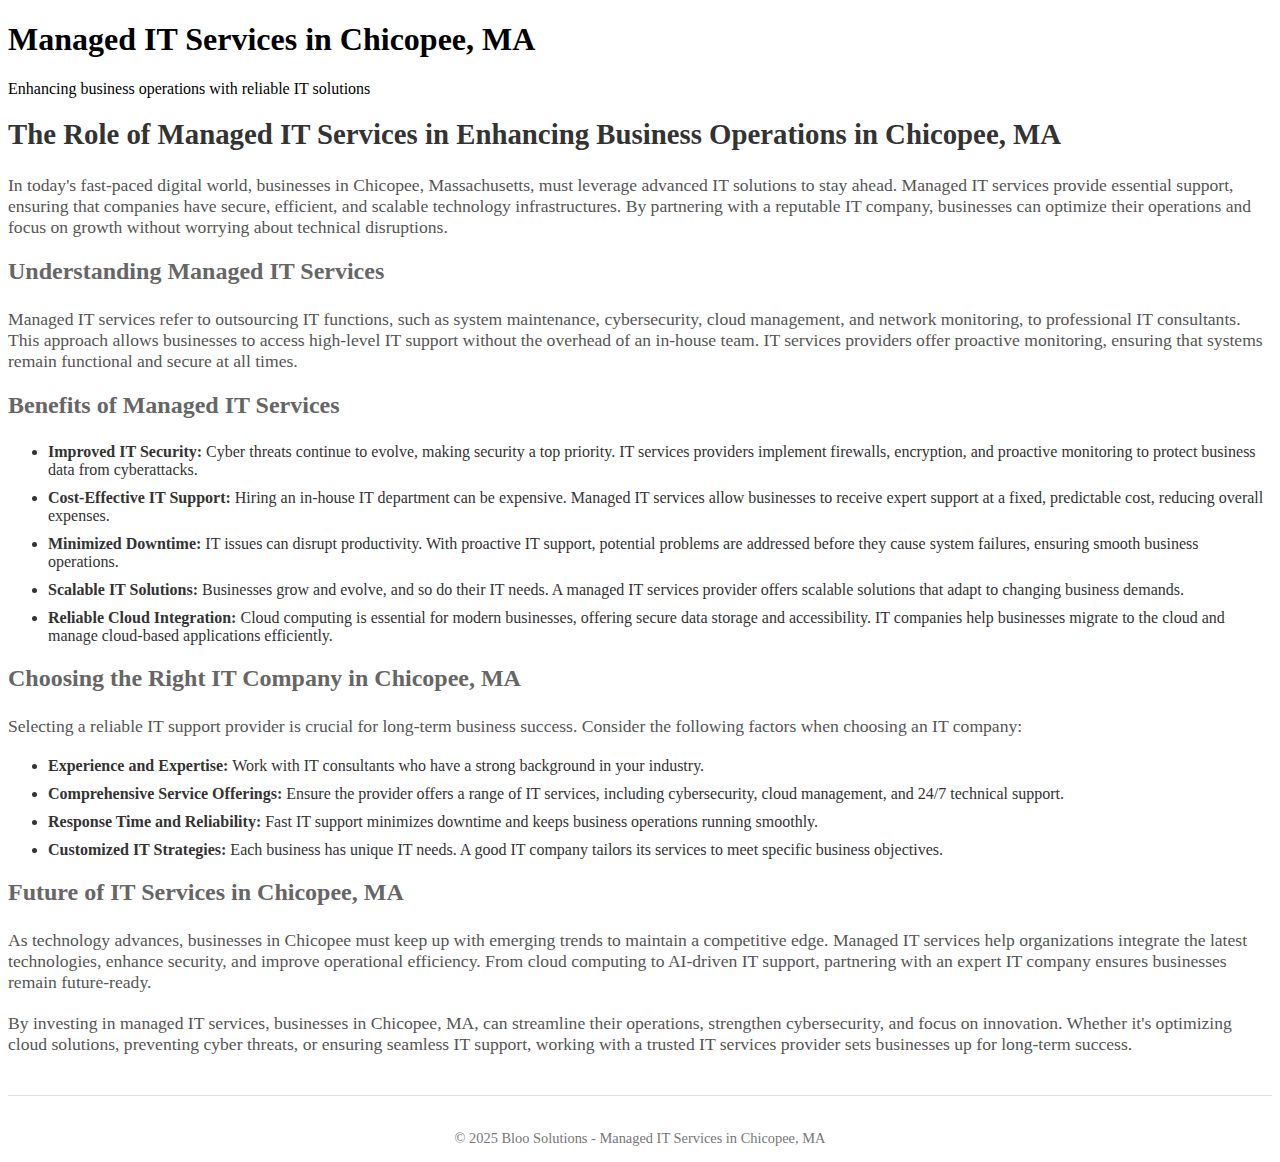
<file: index.html>
<!DOCTYPE html>
<html lang="en">
<head>
    <meta charset="UTF-8">
    <meta name="viewport" content="width=device-width, initial-scale=1.0">
    <meta name="description" content="Managed IT Services in Chicopee, MA: Benefits and Key Features">
    <title>Managed IT Services in Chicopee, MA</title>
    <link rel="stylesheet" href="style.css">
</head>
<body>
    <header>
        <h1>Managed IT Services in Chicopee, MA</h1>
        <p>Enhancing business operations with reliable IT solutions</p>
    </header>

    <main>
        <article>
            <h2>The Role of Managed IT Services in Enhancing Business Operations in Chicopee, MA</h2>
            <p>
                In today's fast-paced digital world, businesses in Chicopee, Massachusetts, must leverage advanced IT solutions to stay ahead. Managed IT services provide essential support, ensuring that companies have secure, efficient, and scalable technology infrastructures. By partnering with a reputable IT company, businesses can optimize their operations and focus on growth without worrying about technical disruptions.
            </p>

            <h3>Understanding Managed IT Services</h3>
            <p>
                Managed IT services refer to outsourcing IT functions, such as system maintenance, cybersecurity, cloud management, and network monitoring, to professional IT consultants. This approach allows businesses to access high-level IT support without the overhead of an in-house team. IT services providers offer proactive monitoring, ensuring that systems remain functional and secure at all times.
            </p>

            <h3>Benefits of Managed IT Services</h3>
            <ul>
                <li><strong>Improved IT Security:</strong> Cyber threats continue to evolve, making security a top priority. IT services providers implement firewalls, encryption, and proactive monitoring to protect business data from cyberattacks.</li>
                <li><strong>Cost-Effective IT Support:</strong> Hiring an in-house IT department can be expensive. Managed IT services allow businesses to receive expert support at a fixed, predictable cost, reducing overall expenses.</li>
                <li><strong>Minimized Downtime:</strong> IT issues can disrupt productivity. With proactive IT support, potential problems are addressed before they cause system failures, ensuring smooth business operations.</li>
                <li><strong>Scalable IT Solutions:</strong> Businesses grow and evolve, and so do their IT needs. A managed IT services provider offers scalable solutions that adapt to changing business demands.</li>
                <li><strong>Reliable Cloud Integration:</strong> Cloud computing is essential for modern businesses, offering secure data storage and accessibility. IT companies help businesses migrate to the cloud and manage cloud-based applications efficiently.</li>
            </ul>

            <h3>Choosing the Right IT Company in Chicopee, MA</h3>
            <p>
                Selecting a reliable IT support provider is crucial for long-term business success. Consider the following factors when choosing an IT company:
            </p>
            <ul>
                <li><strong>Experience and Expertise:</strong> Work with IT consultants who have a strong background in your industry.</li>
                <li><strong>Comprehensive Service Offerings:</strong> Ensure the provider offers a range of IT services, including cybersecurity, cloud management, and 24/7 technical support.</li>
                <li><strong>Response Time and Reliability:</strong> Fast IT support minimizes downtime and keeps business operations running smoothly.</li>
                <li><strong>Customized IT Strategies:</strong> Each business has unique IT needs. A good IT company tailors its services to meet specific business objectives.</li>
            </ul>

            <h3>Future of IT Services in Chicopee, MA</h3>
            <p>
                As technology advances, businesses in Chicopee must keep up with emerging trends to maintain a competitive edge. Managed IT services help organizations integrate the latest technologies, enhance security, and improve operational efficiency. From cloud computing to AI-driven IT support, partnering with an expert IT company ensures businesses remain future-ready.
            </p>

            <p>
                By investing in managed IT services, businesses in Chicopee, MA, can streamline their operations, strengthen cybersecurity, and focus on innovation. Whether it's optimizing cloud solutions, preventing cyber threats, or ensuring seamless IT support, working with a trusted IT services provider sets businesses up for long-term success.
            </p>
        </article>
    </main>

    <footer>
        <p>&copy; 2025 Bloo Solutions - Managed IT Services in Chicopee, MA</p>
    </footer>
</body>
</html>
</file>
<file: style.css>
/* Styling for lists */
ul {
    margin: 20px 0;
    padding-left: 40px;
}

ul li {
    margin-bottom: 10px;
    color: #333;
}

/* Styling for article headings */
article h2 {
    font-size: 1.8rem;
    margin-top: 20px;
    color: #333;
}

article h3 {
    font-size: 1.5rem;
    margin-top: 20px;
    color: #666;
}

/* Styling for paragraphs */
article p {
    font-size: 1.1rem;
    margin-bottom: 20px;
    color: #555;
}

/* Styling for footer */
footer {
    text-align: center;
    margin-top: 40px;
    padding-top: 20px;
    border-top: 1px solid #ddd;
    color: #777;
    font-size: 0.9rem;
}
</file>
